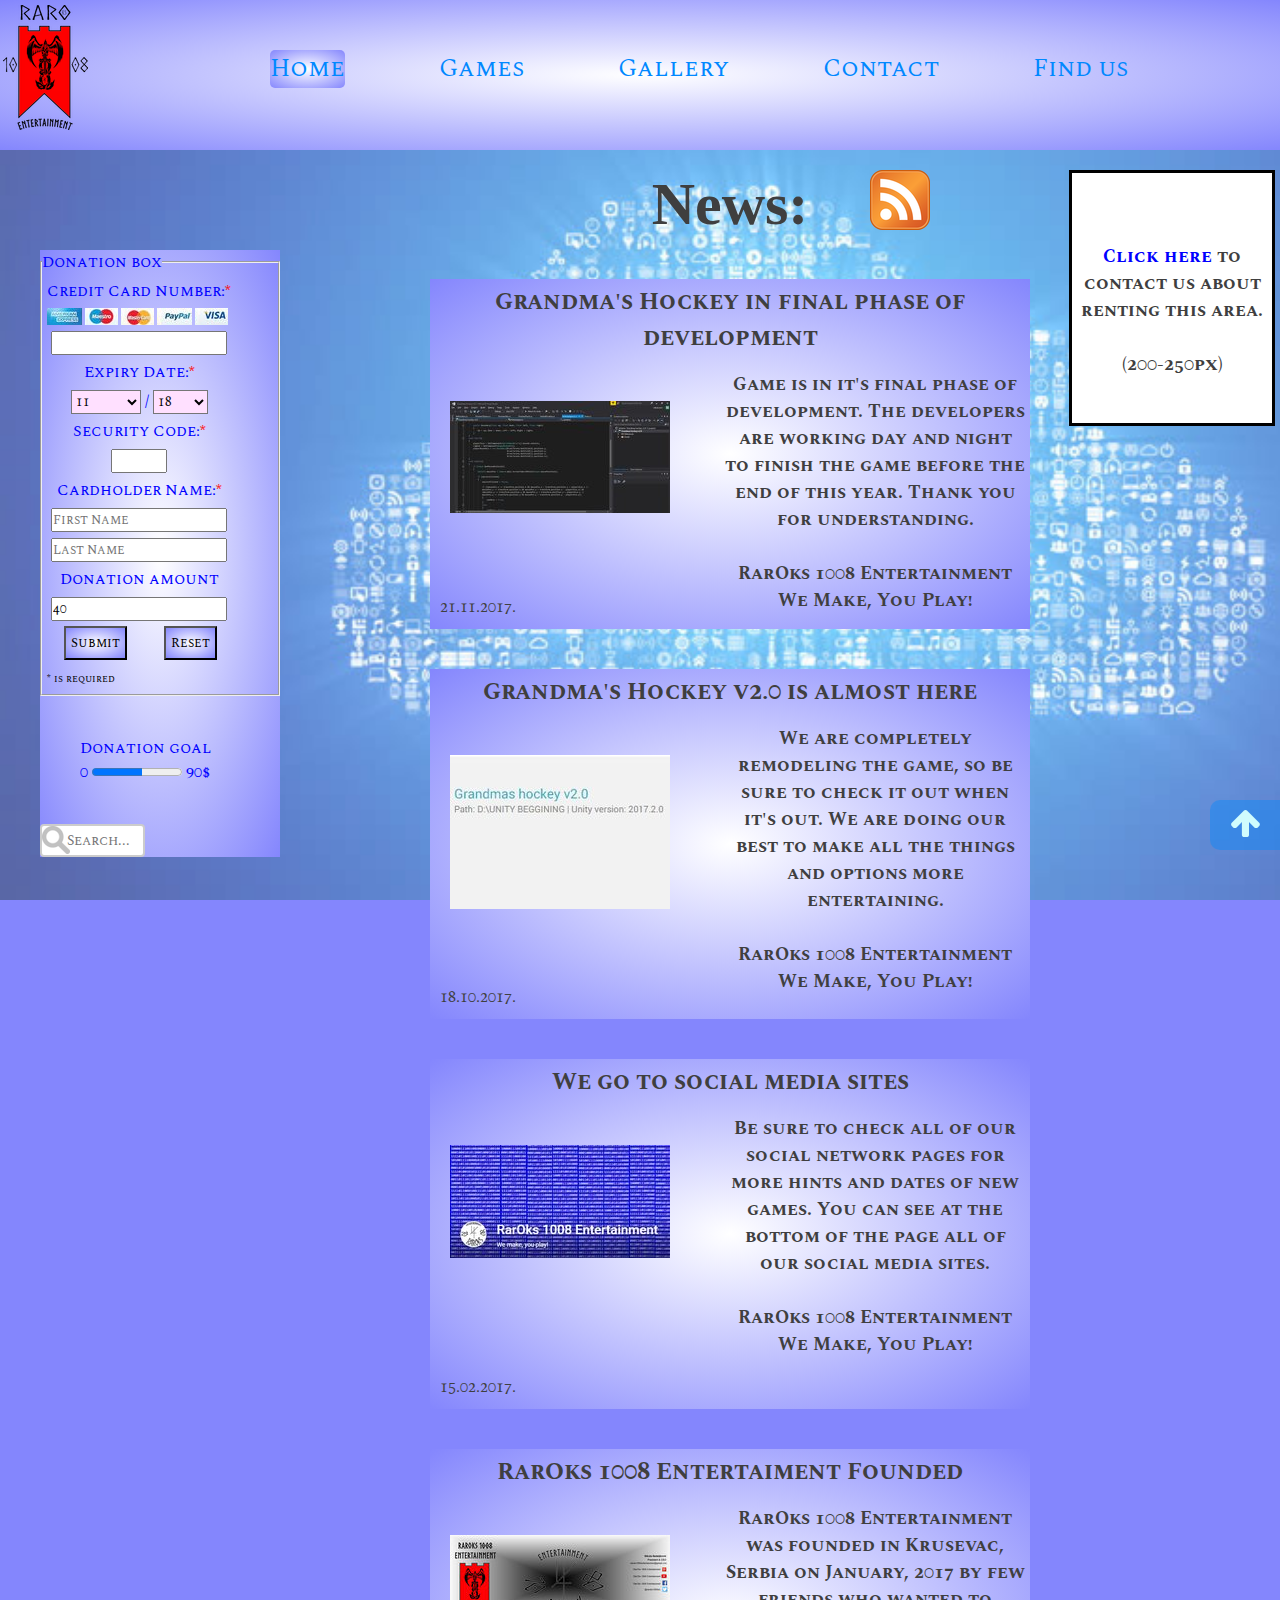
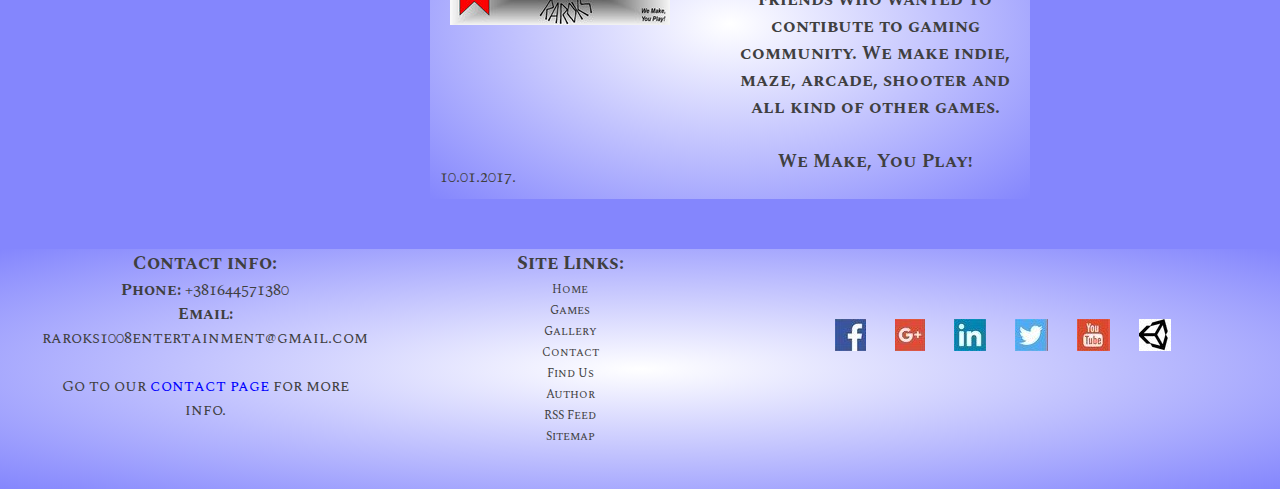
<file: index.html>
<!DOCTYPE html>
	<html lang="en-US">
	<head>
		<title>RarOks 1008 Entertainment | Home</title>
		<link rel="stylesheet" type="text/css" href="css/style.css"/>
		<meta name="keywords" content="game,raroks,entertainment,make,play"/>
		<meta name="description" content="Site about RarOks 1008 Entertainment. Company from Serbia about making video games. We make, you play."/>
		<meta name="author" content="Nikola Nedeljkovic"/>
		<meta name="copyright" content="RarOks 1008 Entertainment @ 2017"/>
		<meta name="abstract" content="We Make, You Play! Indie game design company from Serbia"/>
		<meta name="robots" content="index,follow"/>
		<link rel="shortcut icon" href="favicon.ico"/>
		<link href="https://fonts.googleapis.com/css?family=Spectral+SC" rel="stylesheet"/>
		<link rel="stylesheet" href="https://cdnjs.cloudflare.com/ajax/libs/font-awesome/4.7.0/css/font-awesome.min.css"/>
	</head>	
	<body>	
	<header>
		<a name="1"></a>
		<div id="logo">
			<a href="index.html"><img src="images/raroks-logo.png" alt="RarOks-logo"/></a>
		</div>
		<div class="centriransadrzaj">
		<nav>
		<ul>
		<li class="aktivanlink"><a href="index.html">Home</a></li>
		<li><a href="pages/games.html">Games</a></li>
		<li><a href="pages/galerija.html">Gallery</a></li>
		<li><a href="pages/kontakt.html">Contact</a></li>
		<li><a href="pages/pronadjitenas.html">Find us</a></li>
		</ul>
		</nav>
		<div class="cleaner"></div>
		</div>
	</header>
	<div id="vratipocetak">
		<p><a href="#1"><span class="fa fa-arrow-up" aria-hidden="true"></span></a></p>
	</div>
	<div id="reklamnideo">
		<h4><a href="mailto:raroks1008entertainment@gmail.com?subject=Renting%20the%20Area%20-%20RarOks%201008%20Entertainment&body=I%20would%20like%20to%20rent%20the%20selected%20area" target="_blank">Click here</a> to contact us about renting this area.</br></br>(200-250px)</h4>
	</div>
	<div class="centralnideo">
		<div class="centriransadrzaj">
			<div id="formaidonacijeisearch">
				<form name="donacije" method="post" action="dawajformu.php">
				<fieldset>
				<legend>Donation box</legend>
				<table cellspacing="5px">
					<tr>
						<td align="center" colspan="2">Credit Card Number:<span class="red">*</span></td>
					</tr>
					<tr>
						<td align="center" colspan="2">
							<div id="prvaslika"></div>
							<div id="drugaslika"></div>
							<div id="trecaslika"></div>
							<div id="cetvrtaslika"></div>
							<div id="petaslika"></div>
						</td>
					</tr>
					<tr>
						<td align="center" colspan="2"><input type="text" name="mesecprestanka" maxlength="16" size="20" pattern="[0-9]{16}" title="Sixteen number credit card number." required/></td>
					</tr>
					<tr>
						<td align="center" colspan="2">Expiry Date:<span class="red">*</span></td>
					</tr>
					<tr>
						<td align="center" colspan="2"><select class="opcije" name="month">
							<option disabled>Month</option>
							<option>01</option>
							<option>02</option>
							<option>03</option>
							<option>04</option>
							<option>05</option>
							<option>06</option>
							<option>07</option>
							<option>08</option>
							<option>09</option>
							<option>10</option>
							<option selected>11</option>
							<option>12</option>
							</select>
							/
							<select name="year" class="opcije">
							<option disabled>Year</option>
							<option selected>18</option>
							<option>19</option>
							<option>20</option>
							<option>21</option>
							<option>22</option>
							<option>23</option>
							<option>24</option>
							<option>25</option>
							<option>26</option>
							<option>27</option>
							</select>
						</td>
					</tr>
					<tr>
						<td align="center" colspan="2">Security Code:<span class="red">*</span></td>
					</tr>
					<tr>
						<td align="center" colspan="2"><input type="text" name="zastitnikod" maxlength="3" size="5" pattern="[0-9]{3}" title="Three number security number." required/></td>
					</tr>
					<tr>
						<td align="center" colspan="2">Cardholder Name:<span class="red">*</span></td>
					</tr>
					<tr>
						<td align="center" colspan="2"><input type="text" name="imekorisnika" placeholder="First Name" required/></td>
					</tr>
					<tr>
						<td align="center" colspan="2"><input type="text" name="prezimekorisnika" placeholder="Last Name" required/</td>
					</tr>
					<tr>
						<td align="center" colspan="2">Donation amount</td>
					</tr>
					<tr>
						<td align="center" colspan="2"><input type="number" name="vrednostdonacije" min="1" value="40" step="0.5"/></td>
					</tr>
					<tr>
						<td align="center"><input class="dugmici" type="submit" name="plati" value="Submit"/></td>
						<td align="center"><input class="dugmici" type="reset" name="odustani" value="Reset"/></td>
					</tr>
					<tr>
						<td colspan="2"><span id="black">* is required</span></td>
					</tr>
				</table>
				</fieldset>
				</form>
				<div id="goaldonacije">
					<p>Donation goal</p>
					0&nbsp;<progress max="90" value="50"></progress>&nbsp;90$</br>
				</div>
						<div id="pretrazisve">
						<form name="traziforma" action="dawajformu.php" method="GET">
							<input type="text" name="searchtrazi" placeholder="Search...">
						</form>
						</div>
			</div>
			<Main>
				<div id="naslovirss">
					<h1>News:</h1>
					<div id="slikarss">
						<a href="rss.xml"><img src="images/rssicon.png" alt="RSS-Icon"/></a>
					</div>
				</div>
				<div class="novost">
					<a name="5"></a>
					<h2>Grandma's Hockey in final phase of development</h2>
					<div class="slicica">
						<img src="images/game-indevelopment.jpg" alt="Game-In-Development"/>
					</div>
					<div class="tekstic">
						<h3>Game is in it's final phase of development. The developers are working day and night to finish the game before the end of this year. Thank you for understanding.</br></br>RarOks 1008 Entertainment</br>We Make, You Play!</h3>
					</div>
					<div class="datumnovosti">
						<time datetime="2017.11.21">21.11.2017.</time>
					</div>
				</div>
				<div class="novost">
					<a name="4"></a>
					<h2>Grandma's Hockey v2.0 is almost here</h2>
					<div class="slicica">
						<img src="images/v20ready.jpg" alt="v2.0-ready"/>
					</div>
					<div class="tekstic">
						<h3>We are completely remodeling the game, so be sure to check it out when it's out. We are doing our best to make all the things and options more entertaining.</br></br>RarOks 1008 Entertainment</br>We Make, You Play!</h3>
					</div>
					<div class="datumnovosti">
						<time datetime="2017.10.18">18.10.2017.</time>
					</div>
				</div>
				<div class="novost">
					<a name="3"></a>
					<h2>We go to social media sites</h2>
					<div class="slicica">
						<img src="images/socialmediaprisutnost.jpg" alt="our-youtube-channel"/>
					</div>
					<div class="tekstic">
						<h3>Be sure to check all of our social network pages for more hints and dates of new games. You can see at the bottom of the page all of our social media sites.</br></br>RarOks 1008 Entertainment</br>We Make, You Play!</h3>
					</div>
					<div class="datumnovosti">
						<time datetime="2017.2.15">15.02.2017.</time>
					</div>
				</div>
				<div class="novost">
					<a name="2"></a>
					<h2>RarOks 1008 Entertaiment Founded</h2>
					<div class="slicica">
						<img src="images/founded-raroks.jpg" alt="RarOks-Card"/>
					</div>
					<div class="tekstic">
						<h3>RarOks 1008 Entertainment was founded in Krusevac, Serbia on January, 2017 by few friends who wanted to contibute to gaming community. We make indie, maze, arcade, shooter and all kind of other games.</br></br>We Make, You Play!</h3>
					</div>
					<div class="datumnovosti">
						<time datetime="2017.1.10">10.01.2017.</time>
					</div>
				</div>
			</Main>
			<div class="cleaner"></div>
		</div>
	</div>
	<footer>
		<div class="centriransadrzaj">
			<div id="kontaktfuter">
				<h3>Contact info:</h3>
				<p><strong>Phone: </strong> +381644571380</br><strong>Email: </strong>raroks1008entertainment&#64;gmail&#46;com</br></br>Go to our <a href="pages/kontakt.html">contact page</a> for more info.</p>
			</div>
			<div id="linkovinasajtu">
				<h3>Site Links:</h3>
				<ul>
					<li><a href="index.html">Home</a></li>
					<li><a href="pages/games.html">Games</a></li>
					<li><a href="pages/galerija.html">Gallery</a></li>
					<li><a href="pages/kontakt.html">Contact</a></li>
					<li><a href="pages/pronadjitenas.html">Find Us</a></li>
					<li><a href="pages/autor.html">Author</a></li>
					<li><a href="rss.xml">RSS Feed</a></li>
					<li><a href="sitemap.xml">Sitemap</a></li>
				</ul>
			</div>
			<div id="socijalnamedija">
				<ul>
					<li><a href="https://www.facebook.com/groups/133217443853219" target="_blank"><img src="images/facebooksocialmedia.jpg" alt="Facebook-social"/></a></li>
					<li><a href="https://plus.google.com/u/0/112765633989100563682" target="_blank"><img src="images/googleplussocialmedia.jpg" alt="Google-plus-social"/></a></li>
					<li><a href="https://www.linkedin.com/in/raroks-entertainment-698399143/" target="_blank"><img src="images/insocialmedia.jpg" alt="Linked-In-social"/></a></li>
					<li><a href="https://twitter.com/raroks1008en" target="_blank"><img src="images/twittersocialmedia.jpg" alt="Twitter-social"/></a></li>
					<li><a href="https://www.youtube.com/channel/UCgCGEVWsVz8vVW3qkVpo_YQ?view_as=subscriber" target="_blank"><img src="images/youtubesocialmedia.jpg" alt="Youtube-social"/></a></li>
					<li><a href="https://connect.unity.com/u/5a22ab4f880c64001e4f69fe" target="_blank"><img src="images/unity.jpg" alt="Unity-Connect"/></a></li>
				</ul>
			</div>
			<div class="cleaner"></div>
		</div>
	</footer>
	</body>
	</html>
</file>
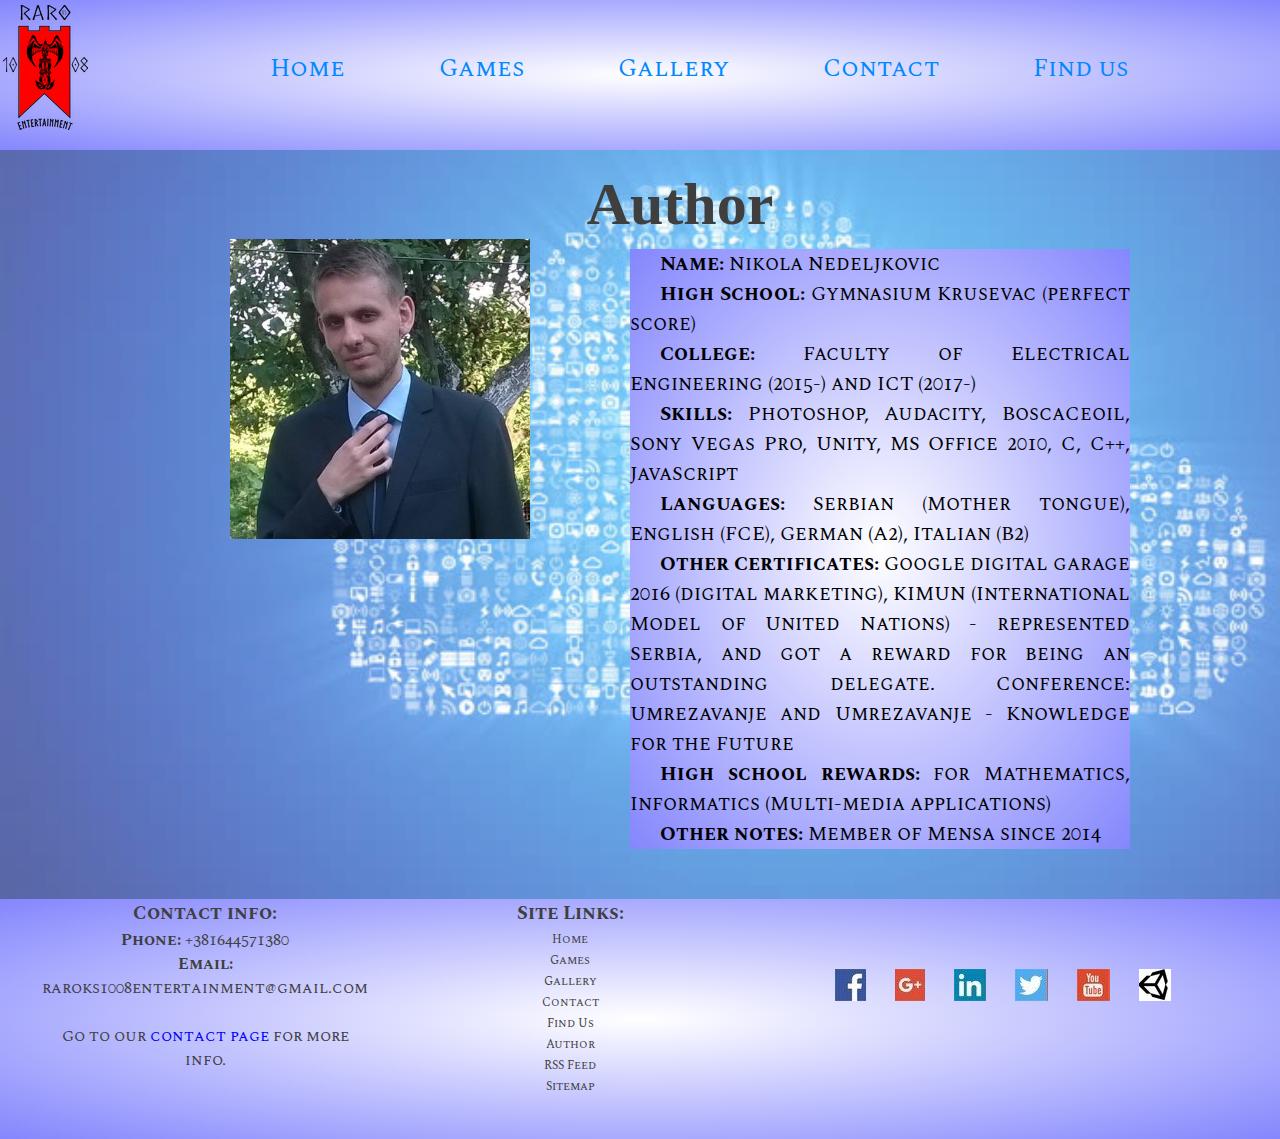
<file: pages/autor.html>
<!DOCTYPE html>
	<html lang="en-US">
	<head>
		<title>RarOks 1008 Entertainment | Author</title>
		<link rel="stylesheet" type="text/css" href="../css/style.css"/>
		<meta name="keywords" content="author,nikola, nedeljkovic,games,raroks"/>
		<meta name="description" content="Site about RarOks 1008 Entertainment. Company from Serbia about making video games. Page about the author of this site."/>
		<meta name="author" content="Nikola Nedeljkovic"/>
		<meta name="copyright" content="RarOks 1008 Entertainment @ 2017"/>
		<meta name="abstract" content="We Make, You Play! Indie game design company from Serbia"/>
		<meta name="robots" content="index,follow"/>
		<link rel="shortcut icon" href="../favicon.ico"/>
		<link href="https://fonts.googleapis.com/css?family=Spectral+SC" rel="stylesheet"/>
	</head>
	<body>	
	<header>
		<a name="1"></a>
		<div id="logo">
			<a href="../index.html"><img src="../images/raroks-logo.png" alt="RarOks-logo"/></a>
		</div>
		<div class="centriransadrzaj">
		<nav>
		<ul>
		<li><a href="../index.html">Home</a></li>
		<li><a href="games.html">Games</a></li>
		<li><a href="galerija.html">Gallery</a></li>
		<li><a href="kontakt.html">Contact</a></li>
		<li><a href="pronadjitenas.html">Find us</a></li>
		</ul>
		</nav>
		<div class="cleaner"></div>
		</div>
	</header>
	<div class="centralnideo">
		<div class="centriransadrzaj">
		<Main class="centriranmain">
			<h1>Author</h1>
			<div id="autorslika">
				<abbr title="author: Nikola Nedeljkovic">
					<img src="../images/author-slika.jpg" alt="author-Nikola-Nedeljkovic" width="300px;"/>
				</abbr>
			</div>
			<div id="autortekst">
				<p><strong>Name: </strong>Nikola Nedeljkovic</p>
				<p><strong>High School: </strong>Gymnasium Krusevac (perfect score)</p>
				<p><strong>College: </strong>Faculty of Electrical Engineering (2015-) and <abbr title="Information and Communication Technologie">ICT</abbr> <abbr title="Index Number 2/17">(2017-)</abbr></p>
				<p><strong>Skills: </strong> Photoshop, Audacity, BoscaCeoil, Sony Vegas Pro, Unity, MS Office 2010, C, C++, JavaScript</p>
				<p><strong>Languages: </strong>Serbian (Mother tongue), English (FCE), German (A2), Italian (B2)</p>
				<p><strong>Other Certificates: </strong>Google digital garage 2016 (digital marketing), KIMUN (International Model of United Nations) - represented Serbia, and got a reward for being an outstanding delegate. Conference: Umrezavanje and Umrezavanje - Knowledge for the Future</p>
				<p><strong>High school rewards: </strong>for Mathematics, Informatics (Multi-media applications)</p>
				<p><strong>Other notes: </strong>Member of Mensa since 2014</p>
			</div>
			<div class="cleaner"></div>
		</Main>
		<div class="cleaner"></div>
		</div>
	</div>
	<footer>
		<div class="centriransadrzaj">
			<div id="kontaktfuter">
				<h3>Contact info:</h3>
				<p><strong>Phone: </strong> +381644571380</br><strong>Email: </strong>raroks1008entertainment&#64;gmail&#46;com</br></br>Go to our <a href="kontakt.html">contact page</a> for more info.</p>
			</div>
			<div id="linkovinasajtu">
				<h3>Site Links:</h3>
				<ul>
					<li><a href="../index.html">Home</a></li>
					<li><a href="games.html">Games</a></li>
					<li><a href="galerija.html">Gallery</a></li>
					<li><a href="kontakt.html">Contact</a></li>
					<li><a href="pronadjitenas.html">Find Us</a></li>
					<li><a href="autor.html">Author</a></li>
					<li><a href="../rss.xml">RSS Feed</a></li>
					<li><a href="../sitemap.xml">Sitemap</a></li>
				</ul>
			</div>
			<div id="socijalnamedija">
				<ul>
					<li><a href="https://www.facebook.com/groups/133217443853219" target="_blank"><img src="../images/facebooksocialmedia.jpg" alt="Facebook-social"/></a></li>
					<li><a href="https://plus.google.com/u/0/112765633989100563682" target="_blank"><img src="../images/googleplussocialmedia.jpg" alt="Google-plus-social"/></a></li>
					<li><a href="https://www.linkedin.com/in/raroks-entertainment-698399143/" target="_blank"><img src="../images/insocialmedia.jpg" alt="Linked-In-social"/></a></li>
					<li><a href="https://twitter.com/raroks1008en" target="_blank"><img src="../images/twittersocialmedia.jpg" alt="Twitter-social"/></a></li>
					<li><a href="https://www.youtube.com/channel/UCgCGEVWsVz8vVW3qkVpo_YQ?view_as=subscriber" target="_blank"><img src="../images/youtubesocialmedia.jpg" alt="Youtube-social"/></a></li>
					<li><a href="https://connect.unity.com/u/5a22ab4f880c64001e4f69fe" target="_blank"><img src="../images/unity.jpg" alt="Unity-Connect"/></a></li>
				</ul>
			</div>
			<div class="cleaner"></div>
		</div>
	</footer>
	</body>
	</html>
</file>
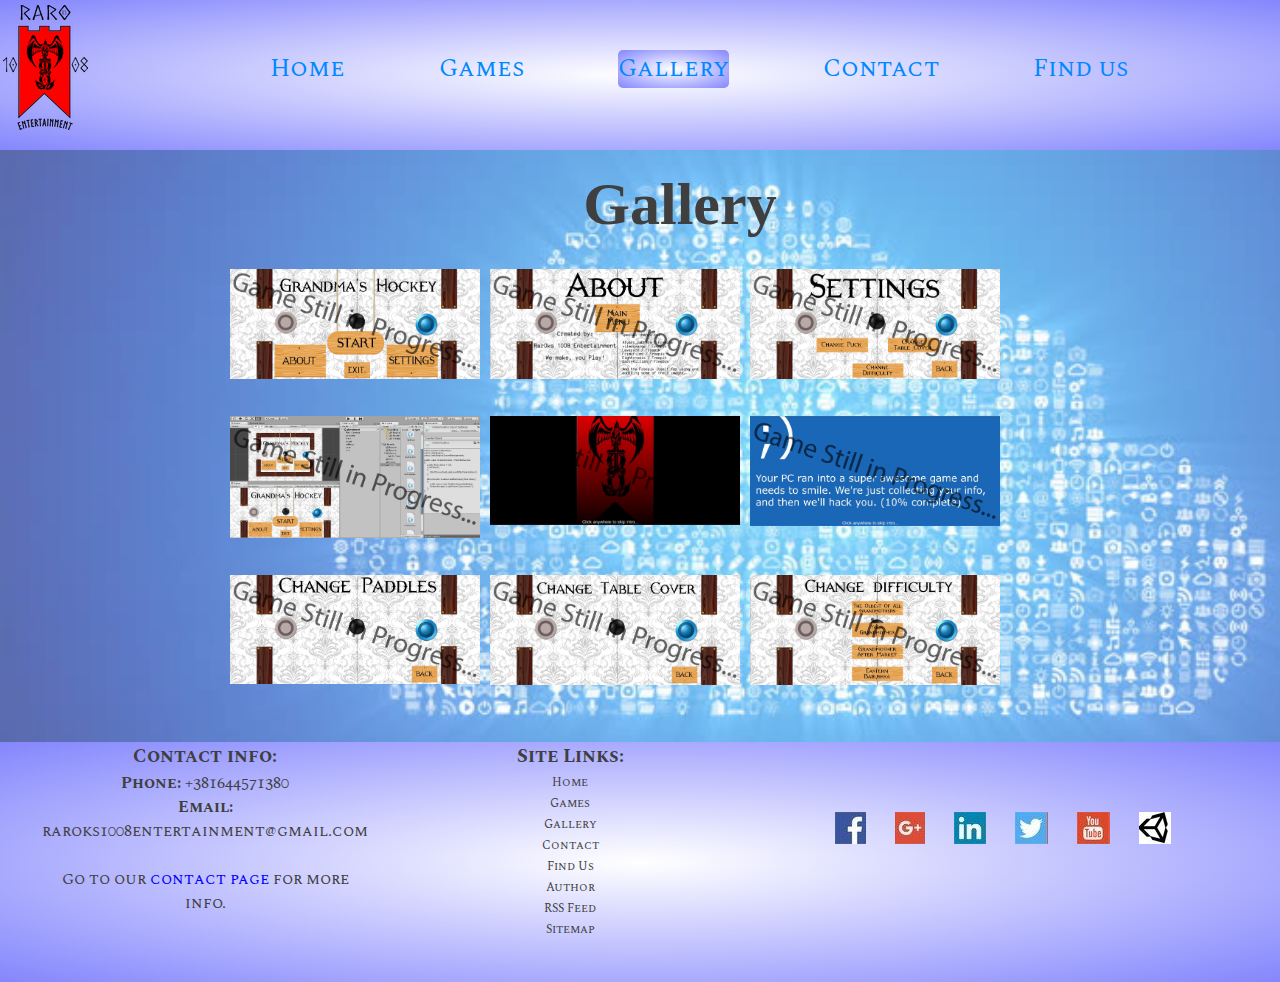
<file: pages/galerija.html>
<!DOCTYPE html>
	<html lang="en-US">
	<head>
		<title>RarOks 1008 Entertainment | Gallery</title>
		<link rel="stylesheet" type="text/css" href="../css/style.css"/>
		<meta name="keywords" content="game,grandmas,hockey,raroks,gallery"/>
		<meta name="description" content="Site about RarOks 1008 Entertainment. Company from Serbia about making video games. This is gallery."/>
		<meta name="author" content="Nikola Nedeljkovic"/>
		<meta name="copyright" content="RarOks 1008 Entertainment @ 2017"/>
		<meta name="abstract" content="We Make, You Play! Indie game design company from Serbia"/>
		<meta name="robots" content="index,follow"/>
		<link rel="shortcut icon" href="../favicon.ico"/>
		<link href="https://fonts.googleapis.com/css?family=Spectral+SC" rel="stylesheet"/>
	</head>
	<body>	
	<header>
		<a name="1"></a>
		<div id="logo">
			<a href="../index.html"><img src="../images/raroks-logo.png" alt="RarOks-logo"/></a>
		</div>
		<div class="centriransadrzaj">
		<nav>
		<ul>
		<li><a href="../index.html">Home</a></li>
		<li><a href="games.html">Games</a></li>
		<li class="aktivanlink"><a href="galerija.html">Gallery</a></li>
		<li><a href="kontakt.html">Contact</a></li>
		<li><a href="pronadjitenas.html">Find us</a></li>
		</ul>
		</nav>
		<div class="cleaner"></div>
		</div>
	</header>
	<div class="centralnideo">
		<div class="centriransadrzaj">
		<Main class="centriranmain">
			<h1>Gallery</h1>
			<div class="slikegalerija">
				<a href="../images/grandmas-hockey-1.jpg"><img src="../images/grandmas-hockey-1.jpg" alt="Grandmas-Hockey-1" width="250px"/></a>
			</div>
			<div class="slikegalerija">
				<a href="../images/grandmas-hockey-2.jpg"><img src="../images/grandmas-hockey-2.jpg" alt="Grandmas-Hockey-2" width="250px"/></a>
			</div>
			<div class="slikegalerija">
				<a href="../images/grandmas-hockey-3.jpg"><img src="../images/grandmas-hockey-3.jpg" alt="Grandmas-Hockey-3" width="250px"/></a>
			</div>
			<div class="cleaner"></div>
			<div class="slikegalerija">
				<a href="../images/grandmas-hockey-7.jpg"><img src="../images/grandmas-hockey-7.jpg" alt="Grandmas-Hockey-7" width="250px"/></a>
			</div>
			<div class="slikegalerija">
				<a href="../images/grandmas-hockey-8.jpg"><img src="../images/grandmas-hockey-8.jpg" alt="Grandmas-Hockey-8" width="250px"/></a>
			</div>
			<div class="slikegalerija">
				<a href="../images/grandmas-hockey-9.jpg"><img src="../images/grandmas-hockey-9.jpg" alt="Grandmas-Hockey-9" width="250px"/></a>
			</div>
			<div class="cleaner"></div>
			<div class="slikegalerija">
				<a href="../images/grandmas-hockey-4.jpg"><img src="../images/grandmas-hockey-4.jpg" alt="Grandmas-Hockey-4" width="250px"/></a>
			</div>
			<div class="slikegalerija">
				<a href="../images/grandmas-hockey-5.jpg"><img src="../images/grandmas-hockey-5.jpg" alt="Grandmas-Hockey-5" width="250px"/></a>
			</div>
			<div class="slikegalerija">
				<a href="../images/grandmas-hockey-6.jpg"><img src="../images/grandmas-hockey-6.jpg" alt="Grandmas-Hockey-6" width="250px"/></a>
			</div>
			<div class="cleaner"></div>
		</Main>
		<div class="cleaner"></div>
		</div>
	</div>
	<footer>
		<div class="centriransadrzaj">
			<div id="kontaktfuter">
				<h3>Contact info:</h3>
				<p><strong>Phone: </strong> +381644571380</br><strong>Email: </strong>raroks1008entertainment&#64;gmail&#46;com</br></br>Go to our <a href="kontakt.html">contact page</a> for more info.</p>
			</div>
			<div id="linkovinasajtu">
				<h3>Site Links:</h3>
				<ul>
					<li><a href="../index.html">Home</a></li>
					<li><a href="games.html">Games</a></li>
					<li><a href="galerija.html">Gallery</a></li>
					<li><a href="kontakt.html">Contact</a></li>
					<li><a href="pronadjitenas.html">Find Us</a></li>
					<li><a href="autor.html">Author</a></li>
					<li><a href="../rss.xml">RSS Feed</a></li>
					<li><a href="../sitemap.xml">Sitemap</a></li>
				</ul>
			</div>
			<div id="socijalnamedija">
				<ul>
					<li><a href="https://www.facebook.com/groups/133217443853219" target="_blank"><img src="../images/facebooksocialmedia.jpg" alt="Facebook_social"/></a></li>
					<li><a href="https://plus.google.com/u/0/112765633989100563682" target="_blank"><img src="../images/googleplussocialmedia.jpg" alt="Google_plus_social"/></a></li>
					<li><a href="https://www.linkedin.com/in/raroks-entertainment-698399143/" target="_blank"><img src="../images/insocialmedia.jpg" alt="Linked_In_social"/></a></li>
					<li><a href="https://twitter.com/raroks1008en" target="_blank"><img src="../images/twittersocialmedia.jpg" alt="Twitter_social"/></a></li>
					<li><a href="https://www.youtube.com/channel/UCgCGEVWsVz8vVW3qkVpo_YQ?view_as=subscriber" target="_blank"><img src="../images/youtubesocialmedia.jpg" alt="Youtube_social"/></a></li>
					<li><a href="https://connect.unity.com/u/5a22ab4f880c64001e4f69fe" target="_blank"><img src="../images/unity.jpg" alt="Unity_Connect"/></a></li>
				</ul>
			</div>
			<div class="cleaner"></div>
		</div>
	</footer>
	</body>
	</html>
</file>
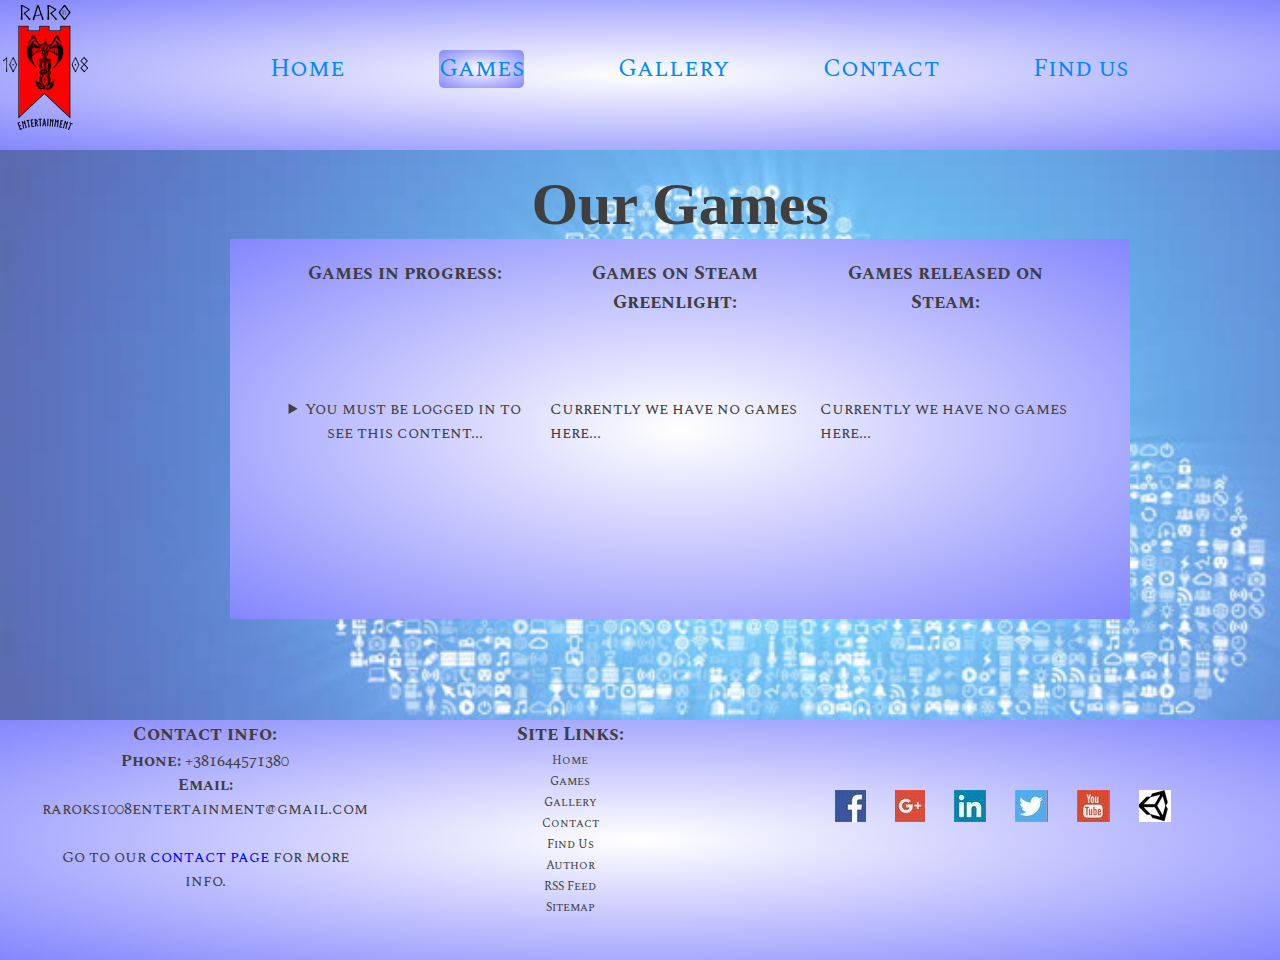
<file: pages/games.html>
<!DOCTYPE html>
	<html lang="en-US">
	<head>
		<title>RarOks 1008 Entertainment | Games</title>
		<link rel="stylesheet" type="text/css" href="../css/style.css"/>
		<meta name="keywords" content="game,raroks,entertainment,greenlight,steam"/>
		<meta name="description" content="Site about RarOks 1008 Entertainment. Company from Serbia about making video games. List of games on steam or steam greenlight."/>
		<meta name="author" content="Nikola Nedeljkovic"/>
		<meta name="copyright" content="RarOks 1008 Entertainment @ 2017"/>
		<meta name="abstract" content="We Make, You Play! Indie game design company from Serbia"/>
		<meta name="robots" content="index,follow"/>
		<link rel="shortcut icon" href="../favicon.ico"/>
		<link href="https://fonts.googleapis.com/css?family=Spectral+SC" rel="stylesheet"/>
	</head>
	<body>	
	<header>
		<a name="1"></a>
		<div id="logo">
			<a href="../index.html"><img src="../images/raroks-logo.png" alt="RarOks-logo"/></a>
		</div>
		<div class="centriransadrzaj">
		<nav>
		<ul>
		<li><a href="../index.html">Home</a></li>
		<li class="aktivanlink"><a href="games.html">Games</a></li>
		<li><a href="galerija.html">Gallery</a></li>
		<li><a href="kontakt.html">Contact</a></li>
		<li><a href="pronadjitenas.html">Find us</a></li>
		</ul>
		</nav>
		<div class="cleaner"></div>
		</div>
	</header>
	<div class="centralnideo">
		<div class="centriransadrzaj">
		<Main class="centriranmain">
			<h1>Our Games</h1>
			<div id="obojimain">
				<div class="spisakigrica" id="centrirajspisakigrica">
					<h3>Games in progress:</h3>
					<details>
						<summary>You must be logged in to see this content...</summary>
						<form name="formalogovanje" method="post" action="dawajformu.php">
							<table>
							<tr>
								<td>Ussername:</td>
								<td><input type="text" id="ussernameime" size="10" required/></td>
							</tr>
							<tr>
								<td>Password:</td>
								<td><input type="password" id="passwordsifra" size="10" required/></td>
							</tr>
							<tr>
								<td><input class="dugmici" type="submit" name="prijavise" value="Submit"/></td>
								<td><input class="dugmici" type="reset" name="obrisisve" value="Reset"/></td>
							</tr>
							</table>
						</form>
					</details>
					<div id="sakrivensadrzaj">
						<ol>
							<li>Grandma's Hockey</li>
						</ol>
					</div>
				</div>
				<div class="spisakigrica">
					<h3>Games on Steam Greenlight:</h3>
					<p>Currently we have no games here...</p>
				</div>
				<div class="spisakigrica">
					<h3>Games released on Steam:</h3>
					<p>Currently we have no games here...</p>
				</div>
				<div class="cleaner">
				</div>
		</div>
		</Main>
		<div class="cleaner"></div>
		</div>
	</div>
	<footer>
		<div class="centriransadrzaj">
			<div id="kontaktfuter">
				<h3>Contact info:</h3>
				<p><strong>Phone: </strong> +381644571380</br><strong>Email: </strong>raroks1008entertainment&#64;gmail&#46;com</br></br>Go to our <a href="kontakt.html">contact page</a> for more info.</p>
			</div>
			<div id="linkovinasajtu">
				<h3>Site Links:</h3>
				<ul>
					<li><a href="../index.html">Home</a></li>
					<li><a href="games.html">Games</a></li>
					<li><a href="galerija.html">Gallery</a></li>
					<li><a href="kontakt.html">Contact</a></li>
					<li><a href="pronadjitenas.html">Find Us</a></li>
					<li><a href="autor.html">Author</a></li>
					<li><a href="../rss.xml">RSS Feed</a></li>
					<li><a href="../sitemap.xml">Sitemap</a></li>
				</ul>
			</div>
			<div id="socijalnamedija">
				<ul>
					<li><a href="https://www.facebook.com/groups/133217443853219" target="_blank"><img src="../images/facebooksocialmedia.jpg" alt="Facebook-social"/></a></li>
					<li><a href="https://plus.google.com/u/0/112765633989100563682" target="_blank"><img src="../images/googleplussocialmedia.jpg" alt="Google-plus-social"/></a></li>
					<li><a href="https://www.linkedin.com/in/raroks-entertainment-698399143/" target="_blank"><img src="../images/insocialmedia.jpg" alt="Linked-In-social"/></a></li>
					<li><a href="https://twitter.com/raroks1008en" target="_blank"><img src="../images/twittersocialmedia.jpg" alt="Twitter-social"/></a></li>
					<li><a href="https://www.youtube.com/channel/UCgCGEVWsVz8vVW3qkVpo_YQ?view_as=subscriber" target="_blank"><img src="../images/youtubesocialmedia.jpg" alt="Youtube-social"/></a></li>
					<li><a href="https://connect.unity.com/u/5a22ab4f880c64001e4f69fe" target="_blank"><img src="../images/unity.jpg" alt="Unity-Connect"/></a></li>
				</ul>
			</div>
			<div class="cleaner"></div>
		</div>
	</footer>
	</body>
	</html>
</file>
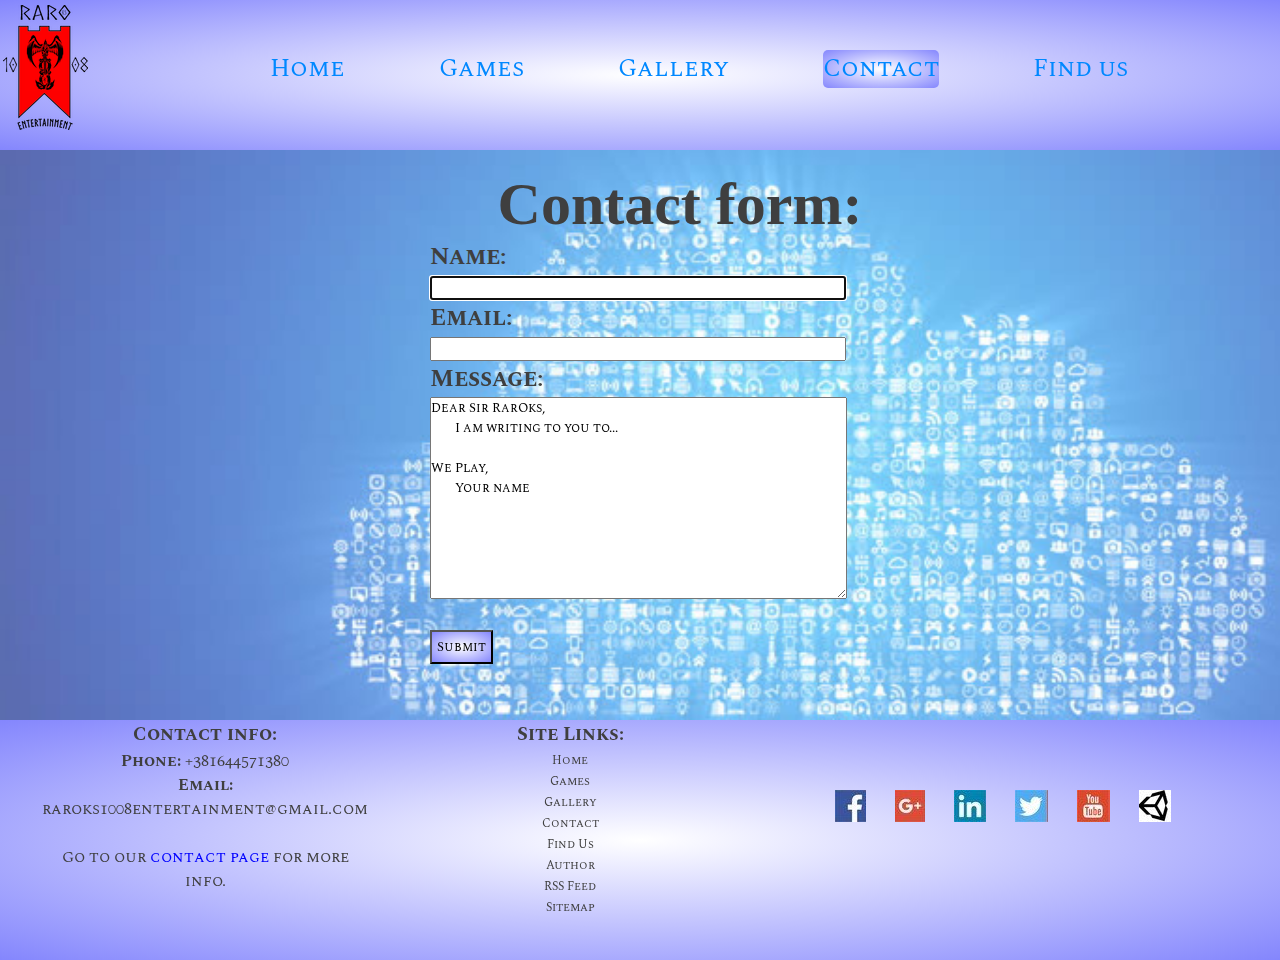
<file: pages/kontakt.html>
<!DOCTYPE html>
	<html lang="en-US">
	<head>
		<title>RarOks 1008 Entertainment | Contact</title>
		<link rel="stylesheet" type="text/css" href="../css/style.css"/>
		<meta name="keywords" content="game,raroks,entertainment,play,contact"/>
		<meta name="description" content="Site about RarOks 1008 Entertainment. Company from Serbia about making video games. Contact us about any questions."/>
		<meta name="author" content="Nikola Nedeljkovic"/>
		<meta name="copyright" content="RarOks 1008 Entertainment @ 2017"/>
		<meta name="abstract" content="We Make, You Play! Indie game design company from Serbia"/>
		<meta name="robots" content="index,follow"/>
		<link rel="shortcut icon" href="../favicon.ico"/>
		<link href="https://fonts.googleapis.com/css?family=Spectral+SC" rel="stylesheet"/>
	</head>
	<body>	
	<header>
		<a name="1"></a>
		<div id="logo">
			<a href="../index.html"><img src="../images/raroks-logo.png" alt="RarOks-logo"/></a>
		</div>
		<div class="centriransadrzaj">
		<nav>
		<ul>
		<li><a href="../index.html">Home</a></li>
		<li><a href="games.html">Games</a></li>
		<li><a href="galerija.html">Gallery</a></li>
		<li class="aktivanlink"><a href="kontakt.html">Contact</a></li>
		<li><a href="pronadjitenas.html">Find us</a></li>
		</ul>
		</nav>
		<div class="cleaner"></div>
		</div>
	</header>
	<div class="centralnideo">
		<div class="centriransadrzaj">
		<Main class="centriranmain">
			<h1>Contact form:</h1>
			<div id="centriranaforma">
			<form name="kontaktforma" method="post" action="dawajformu.php">
				<h2>Name:</h2>
				<input type="text" name="imekontakta" id="imekontakta" size="50" autofocus/>
				<h2>Email:</h2>
				<input type="email" name="mailkontakta" id="mailkontakta" size="50" required/>
				<h2>Message:</h2>
				<textarea id="porukakorisnika" name="porukakorisnika" cols="50" rows="10">
Dear Sir RarOks,
	I am writing to you to...
	
We Play,
	Your name
				</textarea>
				<br/></br><input class="dugmici" type="submit" name="posalji" value="Submit"/>
			</form>
			</div>
		</Main>
		<div class="cleaner"></div>
		</div>
	</div>
	<footer>
		<div class="centriransadrzaj">
			<div id="kontaktfuter">
				<h3>Contact info:</h3>
				<p><strong>Phone: </strong> +381644571380</br><strong>Email: </strong>raroks1008entertainment&#64;gmail&#46;com</br></br>Go to our <a href="kontakt.html">contact page</a> for more info.</p>
			</div>
			<div id="linkovinasajtu">
				<h3>Site Links:</h3>
				<ul>
					<li><a href="../index.html">Home</a></li>
					<li><a href="games.html">Games</a></li>
					<li><a href="galerija.html">Gallery</a></li>
					<li><a href="kontakt.html">Contact</a></li>
					<li><a href="pronadjitenas.html">Find Us</a></li>
					<li><a href="autor.html">Author</a></li>
					<li><a href="../rss.xml">RSS Feed</a></li>
					<li><a href="../sitemap.xml">Sitemap</a></li>
				</ul>
			</div>
			<div id="socijalnamedija">
				<ul>
					<li><a href="https://www.facebook.com/groups/133217443853219" target="_blank"><img src="../images/facebooksocialmedia.jpg" alt="Facebook-social"/></a></li>
					<li><a href="https://plus.google.com/u/0/112765633989100563682" target="_blank"><img src="../images/googleplussocialmedia.jpg" alt="Google-plus-social"/></a></li>
					<li><a href="https://www.linkedin.com/in/raroks-entertainment-698399143/" target="_blank"><img src="../images/insocialmedia.jpg" alt="Linked-In-social"/></a></li>
					<li><a href="https://twitter.com/raroks1008en" target="_blank"><img src="../images/twittersocialmedia.jpg" alt="Twitter-social"/></a></li>
					<li><a href="https://www.youtube.com/channel/UCgCGEVWsVz8vVW3qkVpo_YQ?view_as=subscriber" target="_blank"><img src="../images/youtubesocialmedia.jpg" alt="Youtube-social"/></a></li>
					<li><a href="https://connect.unity.com/u/5a22ab4f880c64001e4f69fe" target="_blank"><img src="../images/unity.jpg" alt="Unity-Connect"/></a></li>
				</ul>
			</div>
			<div class="cleaner"></div>
		</div>
	</footer>
	</body>
	</html>
</file>
<file: css/style.css>
* {
	margin:0px;
	padding:0px;
	font-family: 'Spectral SC', serif;
}
#vratipocetak {
	position:fixed;
	bottom:50px;
	right:0px;
	width:70px;
	height:50px;
	background-color:rgba(0,134,255,0.4);
	border-radius:10px 0 0 10px;
}
#vratipocetak p {
	margin-left:20px;
}
#vratipocetak p a {
	font-size:33px;
	text-align:center;
}
#vratipocetak p a {
	text-decoration:none;
	color:#d0fcfd;
}
#vratipocetak p a:hover {
	border-top:2px solid #0000FF;
	border-bottom:2px solid #0000FF;
}
#reklamnideo {
	position : fixed;
	top:170px;
	right:5px;
	width:200px;
	height:250px;
	background-color:#FFFFFF;
	border:3px solid #000000;
}
#reklamnideo h4 {
	margin-top:70px;
	text-align:center;
	font-size:18px;
	color:#3F3F3F;
}
#reklamnideo h4 a {
	text-decoration:none;
	color:#0000FF;
}
#reklamnideo h4 a:hover {
	text-decoration:underline;
}
header {
	width:100%;
	height:150px;
	background:radial-gradient(#FFFFFF, #8486FD);
}
#logo {
	float:left;
	margin-top:5px;
	margin-left:3px;
}
nav ul {
	padding:20px;
	list-style-type:none;
	text-align:center;
}
nav ul li {
	margin-top:30px;
	font-size:25px;
	display:inline-block;
	margin-left:90px;
}
nav ul li a {
	text-decoration:none;
	color:#0088FF;
}
nav ul li a:hover {
	border-top:2px solid #0000FF;
	border-bottom:2px solid #0000FF;
	box-shadow: 10px 10px 5px #888888;
	color:#0055FF;
}
nav ul li a:active {
	border-top:2px solid #000000;
	border-bottom:2px solid #000000;
}
nav .aktivanlink {
	background:radial-gradient(#FFFFFF, #8486FD);
	border-radius:5px;
}
.centralnideo {
	width:100%;
	background-image:url('../images/pozadinamac.jpg');
	background-repeat:no-repeat;
	background-attachment:fixed;
	background-size:cover;
	background-color:#8486FD;
}
#formaidonacijeisearch {
	float:left;
	width:240px;
	margin-top:100px;
	background:radial-gradient(#FFFFFF, #8486FD);
	color: #0000FF;
}
#goaldonacije {
	margin:40px;
}
progress {
	width:90px;
}
.red {
	color:#FF0000;
}
#black {
	color:#000000;
	font-size:10px;
}
#pretrazisve input[type=text] {
	width: 70px;
    border: 2px solid #ccc;
    border-radius: 4px;
    font-size: 14px;
    background-color: #FFFFFF;
    background-image: url('../images/searchicon.png');
    background-repeat: no-repeat;
    padding: 4px 6px 4px 25px;
    -webkit-transition: width 0.4s ease-in-out;
    transition: width 0.4s ease-in-out;
}
#pretrazisve input[type=text]:focus {
    width: 130px;
}
#prvaslika {
	float:left;
	width:35px;
	height:17px;
	background-image:url('../images/kreditnekartice.jpg');
	background-repeat:no-repeat;
	margin-right:3px;
}
#drugaslika {
	float:left;
	width:33px;
	height:17px;
	background-image:url('../images/kreditnekartice.jpg');
	background-repeat:no-repeat;
	background-position:-36px 0;
	margin-right:3px;
}
#trecaslika {
	float:left;
	width:33px;
	height:17px;
	background-image:url('../images/kreditnekartice.jpg');
	background-repeat:no-repeat;
	background-position:-69px 0;
	margin-right:3px;
}
#cetvrtaslika {
	float:left;
	width:35px;
	height:17px;
	background-image:url('../images/kreditnekartice.jpg');
	background-repeat:no-repeat;
	background-position:-99px 0;
	margin-right:3px;
}
#petaslika {
	float:left;
	width:33px;
	height:17px;
	background-image:url('../images/kreditnekartice.jpg');
	background-repeat:no-repeat;
	background-position:-134px 0;
	margin-right:3px;
}
.dugmici {
	background:radial-gradient(#FFFFFF, #8486FD);
	padding:5px;
}
.opcije {
	background: #FFE0FF;
}
Main {
	float:left; 
	width:900px;
	margin-bottom:50px;
	margin-top:20px;
	min-height:500px;
}
Main.centriranmain {
	margin-left:190px;
}
#naslovirss {
	position:relative;
}
#naslovirss #slikarss {
	position:absolute;
	top:0px;
	right:250px;
}
#naslovirss #slikarss a:hover {
	border-bottom: 5px solid #FF0000;
}
h1 {
	text-align:center;
	font-family: 'PT Serif Caption', serif;
	font-size:60px;
	color:#3F3F3F;
}
.novost {
	position:relative;
	width:600px;
	height:350px;
	float:left;
	margin-left:150px;
	margin-top:40px;
	background:radial-gradient(#FFFFFF, #8486FD);
}
h2 {
	color:#3F3F3F;
}
.novost h2 {
	text-align:center;
	margin-top:5px;
	color:#3F3F3F;
	margin-bottom:15px;
}
.novost .slicica {
	margin-top:30px;
	margin-left:20px;
	float:left;
	height:150px;
	width:230px;
}
.novost .tekstic {
	float:right;
	height:240px;
	width:300px;
	margin-right:5px;
}
.novost .tekstic h3 {
	color:white;
	text-align:center;
	font-size:18px;
	color:#3F3F3F;
}
.datumnovosti {
	position:absolute;
	bottom:10px;
	left:10px;
}
.datumnovosti time {
	text-align:center;
	line-height:1;
	color:#3F3F3F;
}
footer {
	min-height:240px;
	/* Morao sam da ubacim zbog njihovog diva koji prekriva poslednju stavku */
	width:100%;
	background:radial-gradient(#FFFFFF, #8486FD);
}
#kontaktfuter {
	float:left;
	width:330px;
}
#kontaktfuter h3 {
	color:#3F3F3F;
	text-align:center;
}
#kontaktfuter p {
	color:#3F3F3F;
	text-align:center;
}
#kontaktfuter p a {
	text-decoration:none;
	color:#0000FF;
}
#kontaktfuter p a:hover {
	color:#FF0000;
}
#linkovinasajtu {
	float:left;
	width:300px;
	margin-left:50px;
}
#linkovinasajtu h3 {
	color:#3F3F3F;
	text-align:center;
}
#linkovinasajtu ul {
	list-style-type:none;
	text-align:center;
}
#linkovinasajtu ul li {
	font-size:12px;
	margin-top:2px;
}
#linkovinasajtu ul li a {
	text-decoration:none;
	color:#3F3F3F;
}
#socijalnamedija {
	float:left;
	width:370px;
	margin-top:70px;
	margin-left:90px;
}
#socijalnamedija ul {
	list-style-type:none;
}
#socijalnamedija ul li {
	display:inline-block;
	margin-left:25px;
}
#socijalnamedija ul li a:hover {
	border-bottom:2px solid #0000FF;
}
#linkovinasajtu ul li a:hover {
	box-shadow: 2px 2px 1px #888888;
}
#obojimain {
	width:inherit;
	min-height:380px;
	background:radial-gradient(#FFFFFF, #8486FD);
}
#centriranaforma {
	width:500px;
	margin:0px auto;
}
.spisakigrica {
	float:left;
	width:250px;
	margin-right:20px;
	color:#3F3F3F;
}
#centrirajspisakigrica {
	margin-left:50px;
}
.spisakigrica h3 {
	text-align:center;
	margin-bottom:80px;
	margin-top:20px;
}
.spisakigrica details {
	margin-top:109px;
	text-align:center;
}
.spisakigrica form {
	margin-top:20px;
}
.spisakigrica #sakrivensadrzaj {
	margin-top:20px;
	margin-left:20px;
	display:none;
}
.slikegalerija {
	float:left;
	margin-top:30px;
	margin-right:10px;
}
.slikegalerija a img:hover {
	border-radius:30px;
}
#map {
	width:800px;
	height:450px;
	border:5px solid #888888;
	margin-top:50px;
}
#autorslika {
	float:left;
}
#autorslika img:hover {
	border-radius:30px;
}
#autortekst {
	margin-top:10px;
	background:radial-gradient(#FFFFFF, #8486FD);
	float:right;
	width:500px;
}
#autortekst p {
    text-indent:30px;
	font-size:20px;
	color:#000002;
	text-align:justify;
}
abbr {
	text-decoration:none;
}
.centriransadrzaj {
	width:1200px;
	margin:0px auto;
}
.cleaner {
	clear:both;
}
</file>
